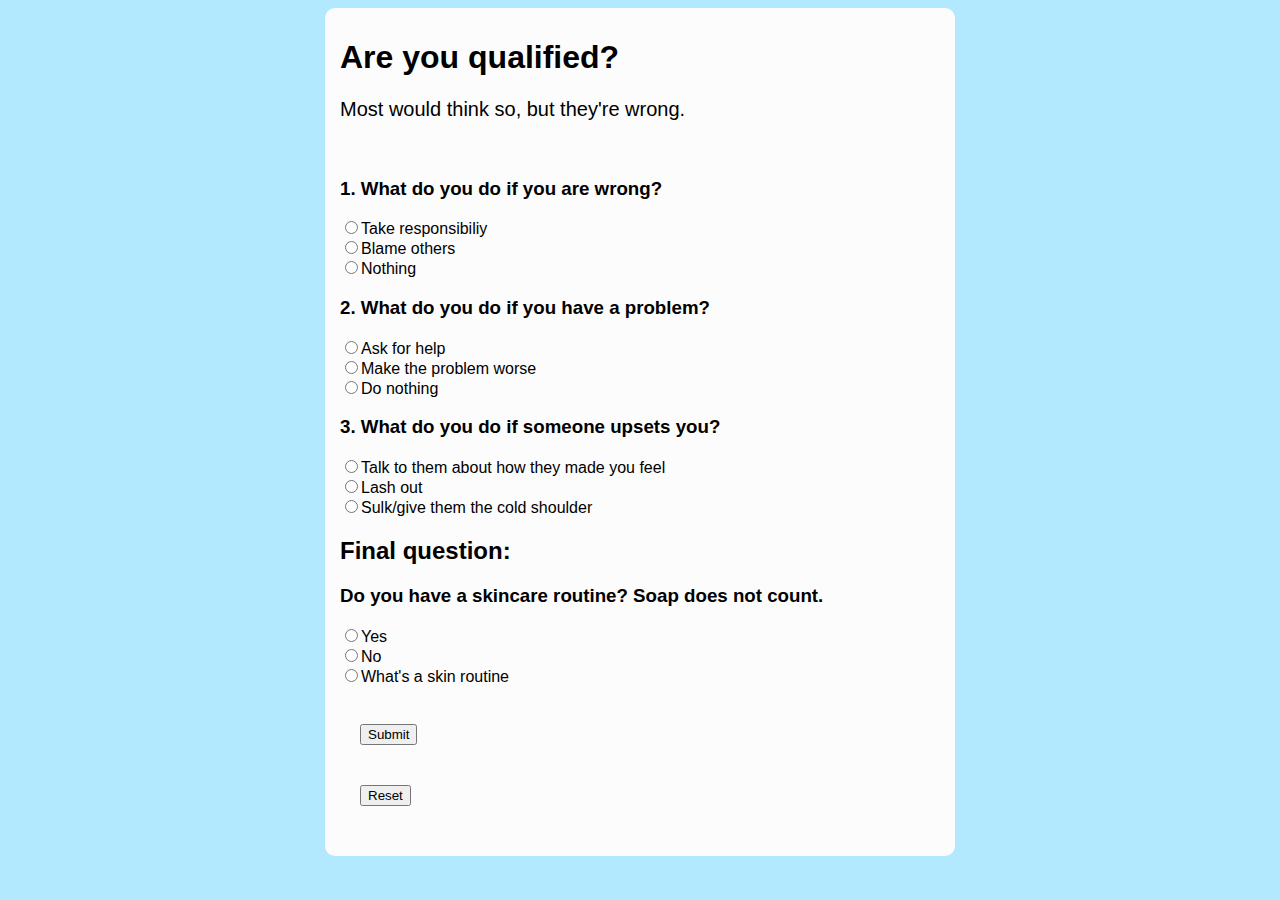
<file: index.html>
<!DOCTYPE html>
<head>
    <title> Survey </title>
    <link rel="stylesheet" href="style.css">
    
    
</head>
<body> 
    <div id="wrapper">
    <h1> Are you qualified?</h1>
    <p> Most would think so, but they're wrong. </p><br/>
    <div> 
        <form >
            <!-- <h2>What do you do if...</h2> -->
            <h3>1. What do you do if you are wrong?</h3>
            <label><input type="radio" name="q1" value="a1">Take responsibiliy</label><br/>
           <label><input type="radio" name="q1" value="a2">Blame others </label><br/>
           <label><input type="radio" name="q1" value="a3">Nothing</label>
            

            <h3>2. What do you do if you have a problem?</h3>

            <label><input type="radio" name="q2" value="a1">Ask for help</label><br>
            <label><input type="radio" name="q2" value="a2">Make the problem worse</label><br>
            <label><input type="radio" name="q2" value="a3">Do nothing</label>

            <h3>3. What do you do if someone upsets you?</h3>
            <label><input type="radio" name="q3" value="a1">Talk to them about how they made you feel</label><br/>
            <label><input type="radio" name="q3" value="a2">Lash out</label><br>
            <label><input type="radio" name="q3" value="a3">Sulk/give them the cold shoulder</label><br>

            <h2>Final question:</h2>
            <h3> Do you have a skincare routine? Soap does not count.</h3>
            <label><input type="radio" name="q4" value="a1">Yes</label><br>
            <label><input type="radio" name="q4" value="a2">No </label><br>
            <label><input type="radio" name="q4" value="a3">What's a skin routine</label><br>
            <br>

            <button type="button" id="submit" onclick="answers()"> Submit </button><br/>

            <button type="button" id="reset" onclick="resetAnswers()">Reset</button>
            <p id="answer">  </p>
            <!-- <div id="answer"> d</div> -->
    </form>
    </div>
  
    </div>
    <script src="answers.js"></script>
    
    
</body>
</html>
</file>
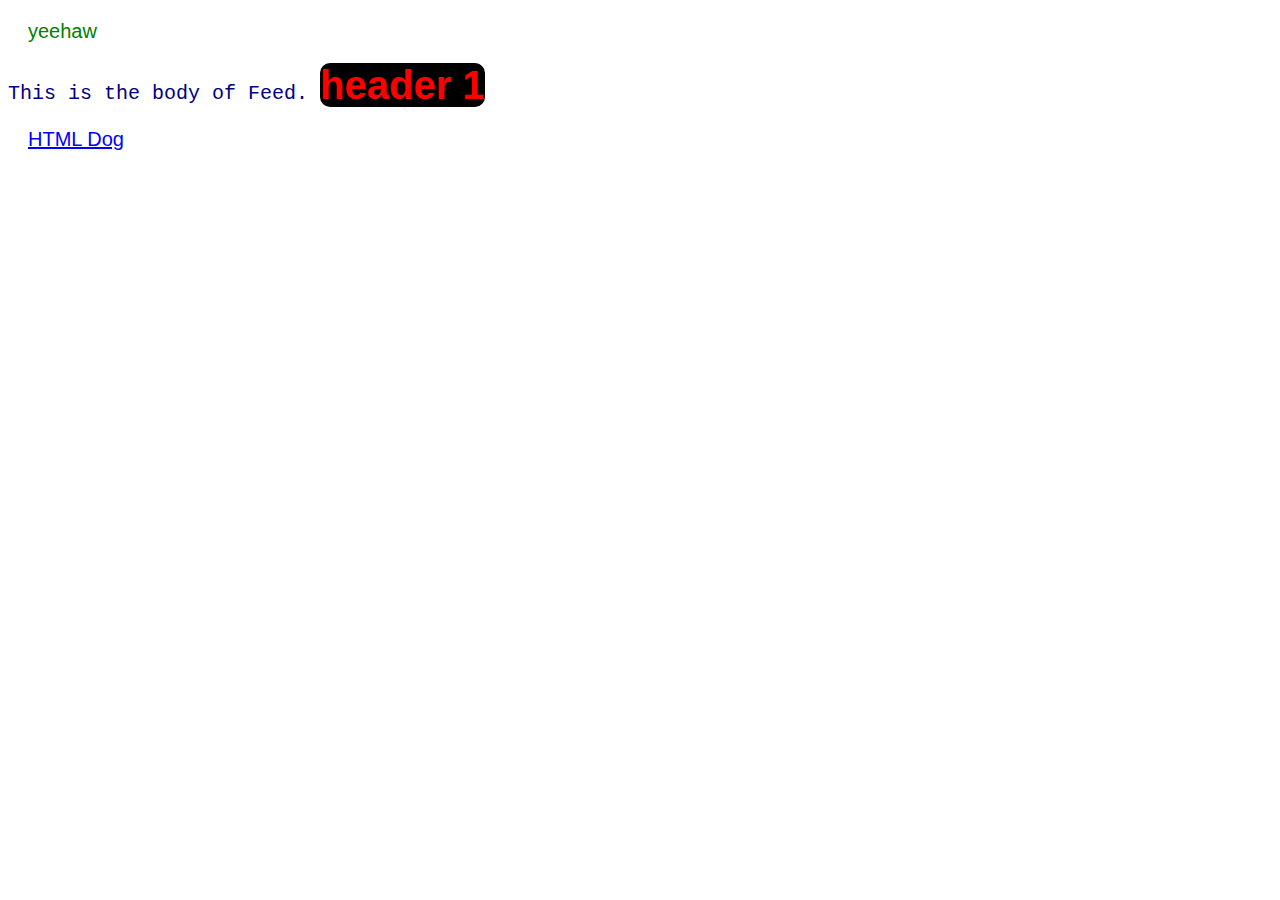
<file: firstSampleNun/feed.html>
<!DOCTYPE html>

<html>
	<head>
		<title> Feed </title>
	</head>	
	<link rel="stylesheet" href="style.css">
	<p>yeehaw</p>
	<body>
		This is the body of Feed.
	<h1>header 1</h1>
	<p><a href="http://www.htmldog.com">HTML Dog</a></p>
	</body>
</html>
</file>
<file: style.css>
h1{
    font-family:"Arial";
   

}

p{
    font-family:"Arial";
    font-size:20px;
    color:black;
    
}



body{
    background-color:rgb(179, 233, 255); 
}


#wrapper{
    font-family:"Arial";
    width: 600px;
    margin: 0 auto;
    background: rgb(252, 252, 252);
    padding: 10px 15px;
    border-radius:10px;

}

input{
    font-family:"Comic Sans MS", cursive, sans-serif;
}

button{
    
    margin: 20px;
}
</file>
<file: firstSampleNun/style.css>
p{
	font-family:"Comic Sans MS", cursive, sans-serif;
	font-size:20px;
	color: green;
	margin:20px;
	padding:0;
}

a{
	color:blue;
}

h1{	
	text-align:center;
	font-family:"Comic Sans MS", cursive, sans-serif;
	display:inline;
	color:red;
	background-color:black;
	border-radius:10px;
	
}
li{
	display:block;
	color:black;
	font-style:italic;
	margin:20px;
	
}

#emperor{
	background-color:yellow;
}
h2{
	text-align:center;
	color:orange;
}
h3{
	text-align:center;
	color:yellow;
	background-color:black;
	border-style:dotted;
	border-width:3px;
	border-color:red;
	margin:60px;
	padding:20px;
}

.center{
	display:block;
	margin-left:auto;
	margin-right:auto;
	width: 50%;
}

.bgimg{
	background-color:white
	background-image: url("images/nun_gun.jpg");
	
}

.test{
	background-image: url("images/nun_gun.jpg");
	background-repeat:no-repeat;
	background-position:center;
}
body{
	
	font-size: 20px;	
	color: navy;
	font-family:"Courier New", Arial, monospace;
}

h4, h5, h6{
	text-align:center;
}

#forms{
	background-color:#25b092;
	margin:60px;
	padding:20px;
	
}

#forms p{
	color:blue;
}
</file>
